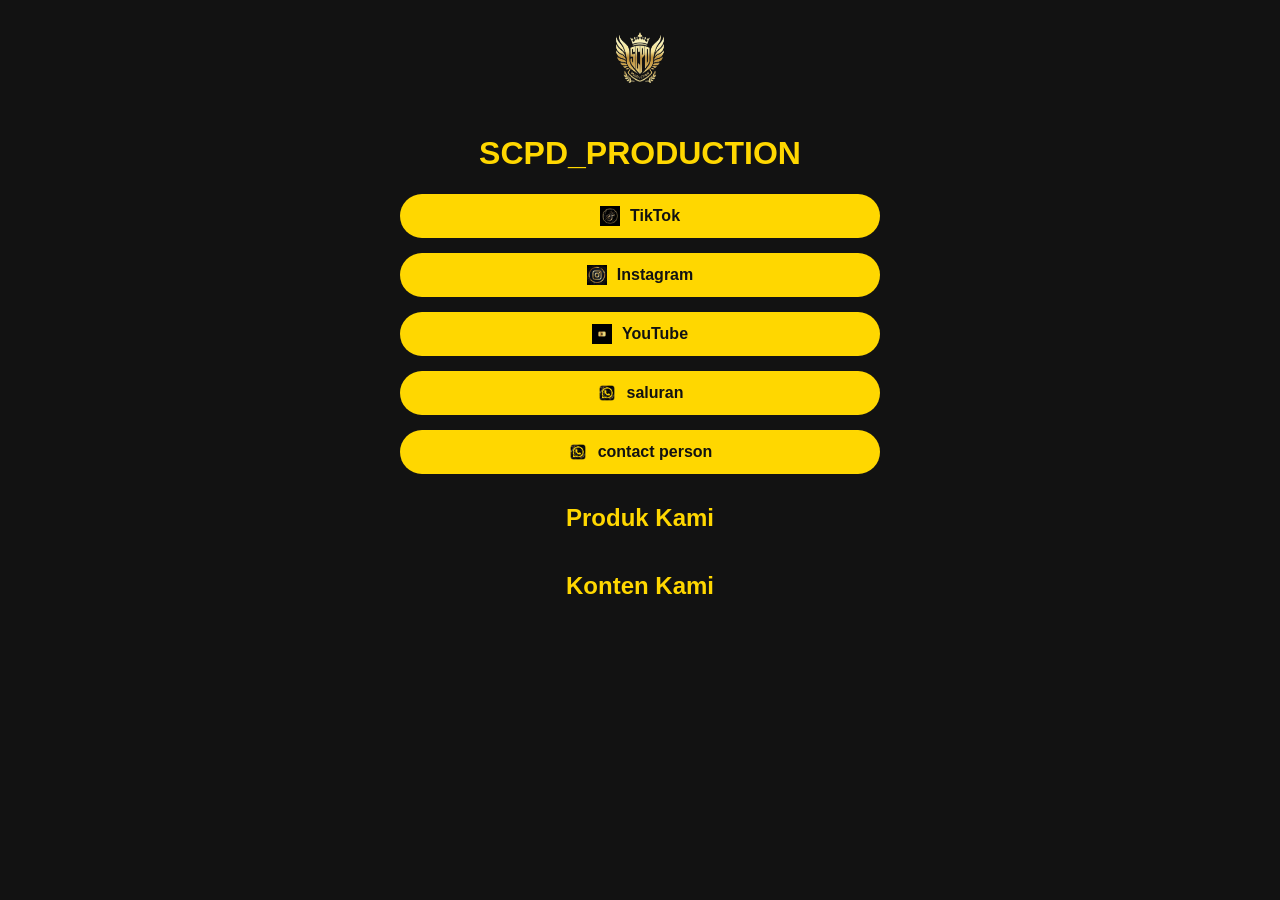
<file: index.html>
<!DOCTYPE html>
<html lang="id">
<head>
<meta charset="UTF-8">
<meta name="viewport" content="width=device-width, initial-scale=1.0">
<title>SCPD_PRODUCTION</title>
  
  <!-- Fav Icon -->
  <link rel="shortcut icon" href="./assets/scpd.png" type="image/x-icon">
    
<link rel="stylesheet" href="style.css">
</head>
<body>
<div class="container">
    <header>
        <div class="logo">
            <img src="assets/logo.png" alt="SCPD_PRODUCTION Logo">
            <h1>SCPD_PRODUCTION</h1>
        </div>
    </header>

    <main>
        <section class="social-section">
            <a href="https://www.tiktok.com/@scpd_production" target="_blank" class="btn-social">
                <img src="assets/tiktok.png" alt="TikTok Logo"> TikTok
            </a>
            <a href="https://www.instagram.com/scpd_production" target="_blank" class="btn-social">
                <img src="assets/instagram.png" alt="Instagram Logo"> Instagram
            </a>
            <a href="https://youtube.com/@scpd_production12x" target="_blank" class="btn-social">
                <img src="assets/youtube.png" alt="YouTube Logo"> YouTube
            </a>
            <a href="https://whatsapp.com/channel/0029VbC1VsVLdQelkgv77e14" target="_blank" class="btn-social">
                <img src="assets/saluran.png" alt="saluran Logo"> saluran
            </a>
            <a href="https://wa.me/+6288976424767" target="_blank" class="btn-social">
                <img src="assets/whatsapp.png" alt="whatsapp Logo"> contact person
            </a>
        </section>

        <section class="products">
            <h2>Produk Kami</h2>
            <div id="product-container" class="product-list">
                <!-- Produk akan muncul dari data.json -->
            </div>
        </section>

        <section class="contents">
            <h2>Konten Kami</h2>
            <div id="content-container" class="content-list">
                <!-- Konten akan muncul dari data.json -->
            </div>
        </section>
    </main>
</div>

<script>
async function loadProducts() {
    const res = await fetch("data.json");
    const data = await res.json();
    const container = document.getElementById("product-container");
    container.innerHTML = "";
    data.products.forEach(p => {
        container.innerHTML += `
            <div class="product-card">
                <img src="${p.image}" alt="${p.name}">
                <h3>${p.name}</h3>
                <p>${p.price}</p>
            </div>
        `;
    });
}

async function loadContents() {
    const res = await fetch("data.json");
    const data = await res.json();
    const container = document.getElementById("content-container");
    container.innerHTML = "";
    data.contents.forEach(c => {
        container.innerHTML += `
            <div class="content-card">
                <h3>${c.title}</h3>
                <p>${c.body}</p>
            </div>
        `;
    });
}

loadProducts();
loadContents();
</script>

</body>
</html>
</file>
<file: style.css>
/* Layout container mirip Hopp.bio */
body {
    margin: 0;
    font-family: Arial, sans-serif;
    background-color: #121212;
    color: #FFD700;
    display: flex;
    justify-content: center;
}

.container {
    width: 100%;
    max-width: 480px; /* tampilan mobile-style seperti Hopp.bio */
    text-align: center;
    padding: 20px;
}

/* Logo */
.logo img {
    width: 80px;
    height: 80px;
    border-radius: 50%;
    margin-bottom: 10px;
}

/* Social section */
.social-section {
    display: flex;
    flex-direction: column;
    gap: 15px;
    margin: 20px 0;
}

.btn-social {
    display: flex;
    align-items: center;
    justify-content: center;
    gap: 10px;
    background-color: #FFD700;
    color: #121212;
    padding: 12px;
    border-radius: 25px;
    text-decoration: none;
    font-weight: bold;
    transition: 0.3s;
}

.btn-social img {
    width: 20px;
    height: 20px;
}

.btn-social:hover {
    background-color: #e6c200;
}

/* Products */
.products {
    margin-top: 30px;
}

.product-list {
    display: flex;
    flex-direction: column;
    gap: 20px;
}

.product-card {
    background-color: #1f1f1f;
    border: 1px solid #FFD700;
    border-radius: 15px;
    padding: 15px;
}

.product-card img {
    width: 100%;
    border-radius: 10px;
}
</file>
